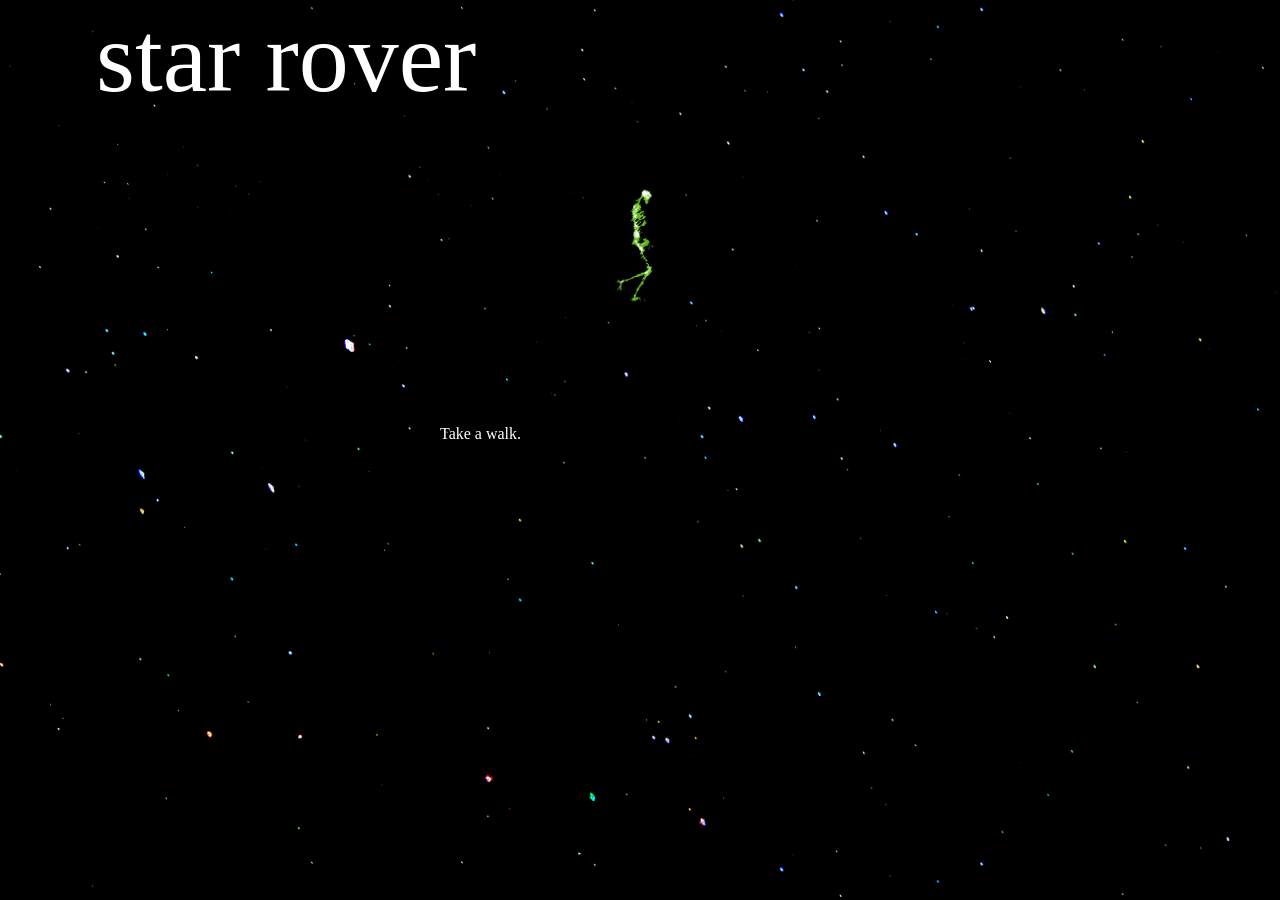
<file: index.html>
<!DOCTYPE html>
<html>
  <head>
    <link rel="shortcut icon" href="assets/images/icon.png" />
    <title>Star Rover</title>
    <link rel="stylesheet" type="text/css" href="assets/styles/style.css">
    <meta http-equiv="Content-Type" content="text/html; charset=utf-8">
</head>

<!-- <body bgcolor="#FFFFFF" leftmargin="0" topmargin="0" marginwidth="0" marginheight="0"> -->
<body>
  <div class="tv">
    <div class="title">
      star rover
    </div>
    <div id="skeleton">
      <img src="assets/images/greens.gif" class="middle">
    </div>
    <div class="button">Take a walk.</div>
    <!-- <audio class="music" onclick=""src="assets/images/thethe.mp3" controls >
Error: your web browser does not support this audio player.
</audio> -->
  </div>
  <!-- <img src="assets/images/wdd.gif" width="1100"  alt="" align="middle"> -->
<!-- End Save for Web Slices -->
</body>
</html>
</file>
<file: assets/styles/style.css>
html {
  height: 100%;
}
body {
  /* background: url('../images/wdd.gif'); */
  background: url('../images/Night_stars_berlin.png');
  background-size: 100%;
  background-repeat: repeat-y;
  background-position: 50% 0%;
  background-color: #000000;
  margin: 0;
  padding: 0;
  width: 100%;
  height: 100%;
}
#skeleton {
  padding-top: 5%;
  margin: auto;
  width: 15%;
}
.middle {
  display: block;
  margin-left: auto;
  margin-right: auto;
  width: 60%;
}
.tv {
  margin: auto;
  /* background: url('../images/1.png'); */
  background-size: 80%;
  background-repeat: no-repeat;
  background-position: 50% -5%;
  padding: 0;
  width: 85%;
  height: 100%;
  margin: auto;
}
.title {
  color: white;
  position: fixed;
  font-size:100px;
  position:relative;
  width:400px;
  margin:0 0;
}

.button {
  color: white;
  width: 400px;
  padding-top: 10%;
  margin: auto;
}
</file>
